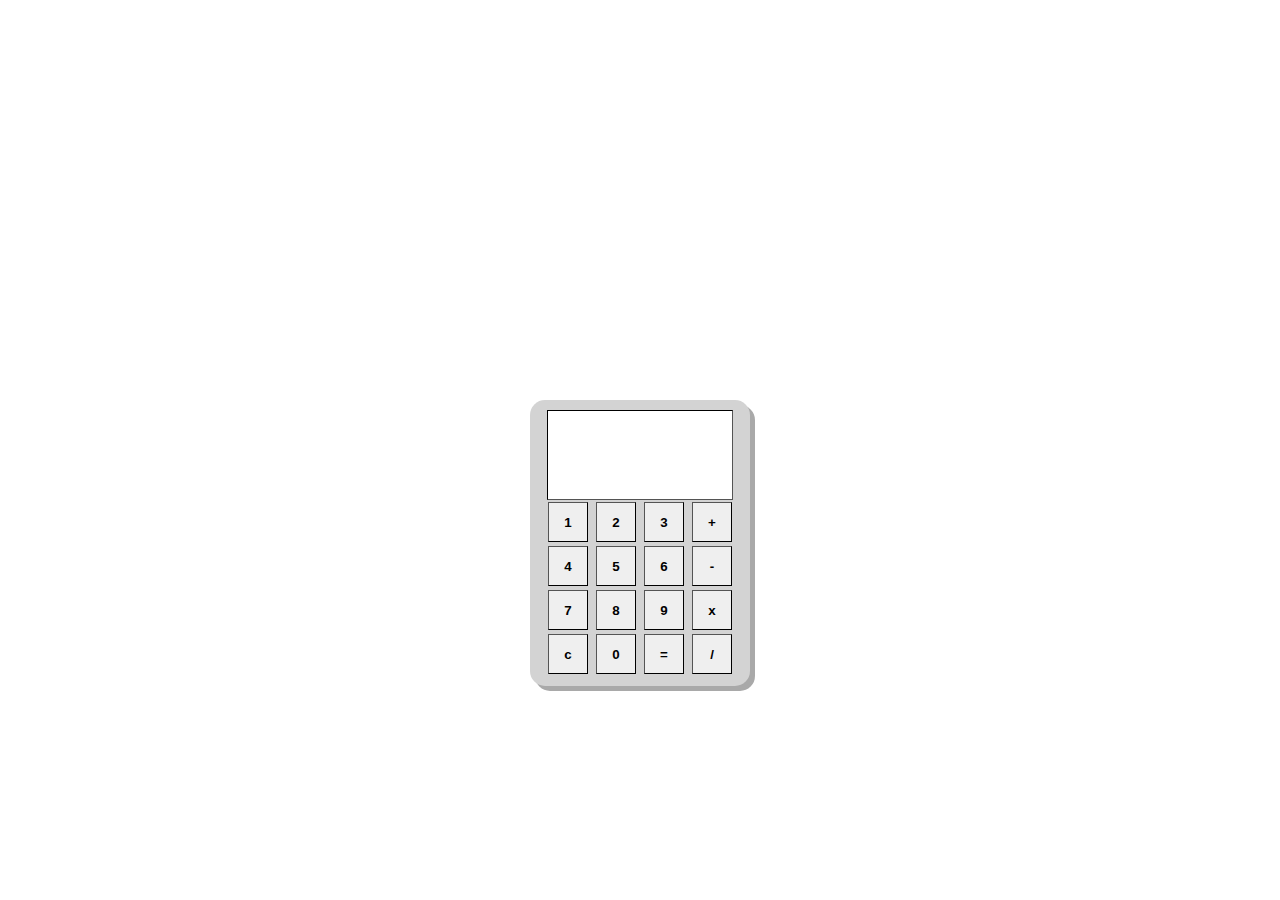
<file: calculator/calc.html>
<!DOCTYPE html>
<html>
    <head>
        <!-- Could be self-contained, used multiple files-->
        <link rel="stylesheet" type="text/css" href="styles.css"/>
        <script type="text/javascript" src="calculator.js"></script>
    </head>
    <body>
        <div id="calculator">
            <!--screen-->
            <input type="text" id="pre" onkeydown="return false"/>
            <input type="text" id="calculation" onkeydown="return false"/>
            <!--row1-->
            <input type="button" value=" 1 " onclick="calculate(1)" />
            <input type="button" value=" 2 " onclick="calculate(2)" />
            <input type="button" value=" 3 " onclick="calculate(3)" />
            <input type="button" value=" + " onclick="calculate(' + ',true)" />
            <!--row2-->
            <input type="button" value=" 4 " onclick="calculate(4)" />
            <input type="button" value=" 5 " onclick="calculate(5)" />
            <input type="button" value=" 6 " onclick="calculate(6)" />
            <input type="button" value=" - " onclick="calculate(' - ',true)" />
            <!--row3-->
            <input type="button" value=" 7 " onclick="calculate(7)" />
            <input type="button" value=" 8 " onclick="calculate(8)" />
            <input type="button" value=" 9 " onclick="calculate(9)" />
            <input type="button" value=" x " onclick="calculate(' * ', true)" />
            <!--row4-->
            <input type="button" value=" c " onclick="calculate('c', true)" />
            <input type="button" value=" 0 " onclick="calculate(0)" />
            <input type="button" value=" = " onclick="calculate(' = ', true)" />
            <input type="button" value=" / " onclick="calculate(' / ', true)" />
    
        </div>
    </body>
</html>
</file>
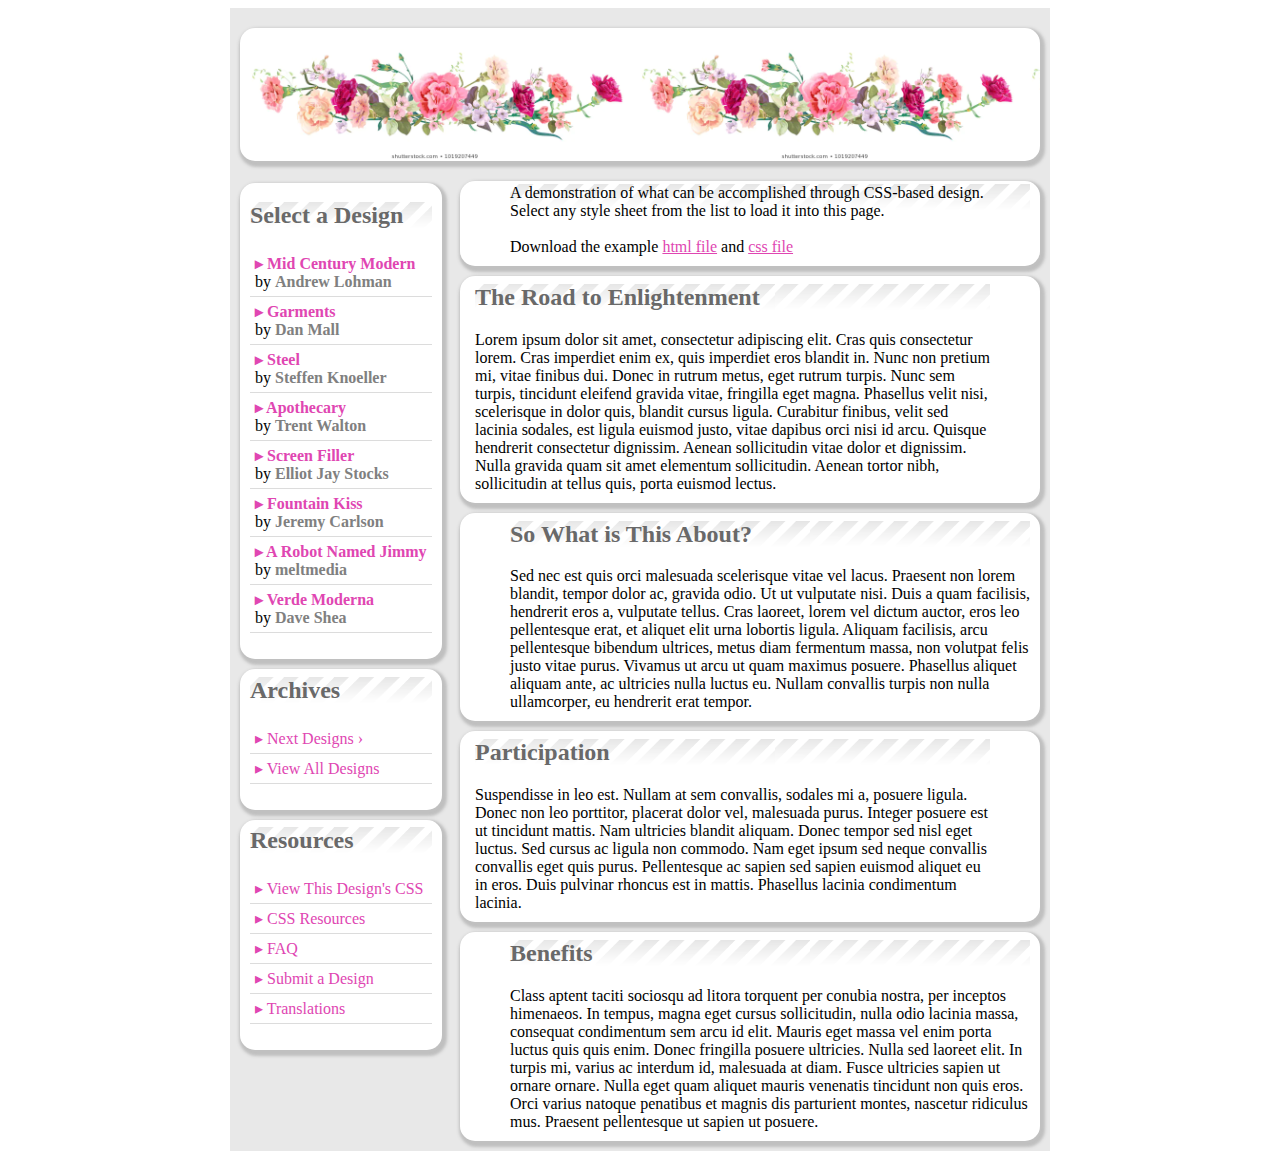
<file: zengarden/zen.html>
<!DOCTYPE html>
<html>
   <head>
      <link rel="stylesheet" href="styles.css"/>
   </head>
   <body>
      <div class="container">
         <div class="banner rcorners">
         </div>
         <aside class="side">
            <div class="choices rcorners">
               <div class="stripped">
                  <ul>
                     <h2>Select a Design</h2>
                     <li>
                        <span class="name">▸ Mid Century Modern</span>by   
                        <span class="people">Andrew Lohman</span>
                     </li>
                     <li>
                        <span class="name">▸ Garments</span>by    
                        <span class="people">Dan Mall</span>
                     </li>
                     <li>
                        <span class="name">▸ Steel</span>by    
                        <span class="people">Steffen Knoeller</span>
                     </li>
                     <li>
                        <span class="name">▸ Apothecary</span>by    
                        <span class="people">Trent Walton</span>
                     </li>
                     <li>
                        <span class="name">▸ Screen Filler</span>by    
                        <span class="people">Elliot Jay Stocks</span>
                     </li>
                     <li>
                        <span class="name">▸ Fountain Kiss</span>by    
                        <span class="people">Jeremy Carlson</span>
                     </li>
                     <li>
                        <span class="name">▸ A Robot Named Jimmy</span>by    
                        <span class="people">meltmedia</span>
                     </li>
                     <li>
                        <span class="name">▸ Verde Moderna</span>by    
                        <span class="people">Dave Shea</span>
                     </li>
                  </ul>
               </div>
            </div>
            <div class="rcorners">
               <div class="stripped">
                  <h2>Archives</h2>
                  <ul>
                     <li>
                        <span>▸ Next Designs ›</span>
                     </li>
                     <li>
                        <span>▸ View All Designs</span>
                     </li>
                  </ul>
               </div>
            </div>
            <div class="rcorners">
               <div class="stripped">
                  <h2 >Resources</h2>
                  <ul>
                     <li>
                        <span>▸ View This Design's CSS</span>
                     </li>
                     <li>
                        <span>▸ CSS Resources</span>
                     </li>
                     <li>
                        <span>▸ FAQ</span>
                     </li>
                     <li>
                        <span>▸ Submit a Design</span>
                     </li>
                     <li>
                        <span>▸ Translations</span>
                     </li>
                  </ul>
               </div>
            </div>
         </aside>
         <section>
            <div class="rcorners left">
               <div class="stripped">
                  A demonstration of what can be accomplished through CSS-based design. <br>Select any style sheet from the list to load it into this page.
                  <br><br>Download the example <a>html file</a> and <a>css file</a>
               </div>
            </div>
            <div class="rcorners right">
               <div class="stripped">
                  <h2>The Road to Enlightenment</h2>
                  Lorem ipsum dolor sit amet, consectetur adipiscing elit. Cras quis consectetur lorem. Cras imperdiet enim ex, quis imperdiet eros blandit in. Nunc non pretium mi, vitae finibus dui. Donec in rutrum metus, eget rutrum turpis. Nunc sem turpis, tincidunt eleifend gravida vitae, fringilla eget magna. Phasellus velit nisi, scelerisque in dolor quis, blandit cursus ligula. Curabitur finibus, velit sed lacinia sodales, est ligula euismod justo, vitae dapibus orci nisi id arcu. Quisque hendrerit consectetur dignissim. Aenean sollicitudin vitae dolor et dignissim. Nulla gravida quam sit amet elementum sollicitudin. Aenean tortor nibh, sollicitudin at tellus quis, porta euismod lectus.
               </div>
            </div>
            <div class="rcorners left">
               <div class="stripped">
                  <h2>So What is This About?</h2>
                  Sed nec est quis orci malesuada scelerisque vitae vel lacus. Praesent non lorem blandit, tempor dolor ac, gravida odio. Ut ut vulputate nisi. Duis a quam facilisis, hendrerit eros a, vulputate tellus. Cras laoreet, lorem vel dictum auctor, eros leo pellentesque erat, et aliquet elit urna lobortis ligula. Aliquam facilisis, arcu pellentesque bibendum ultrices, metus diam fermentum massa, non volutpat felis justo vitae purus. Vivamus ut arcu ut quam maximus posuere. Phasellus aliquet aliquam ante, ac ultricies nulla luctus eu. Nullam convallis turpis non nulla ullamcorper, eu hendrerit erat tempor.
               </div>
            </div>
            <div class="rcorners right">
               <div class="stripped">
                  <h2>Participation</h2>
                  Suspendisse in leo est. Nullam at sem convallis, sodales mi a, posuere ligula. Donec non leo porttitor, placerat dolor vel, malesuada purus. Integer posuere est ut tincidunt mattis. Nam ultricies blandit aliquam. Donec tempor sed nisl eget luctus. Sed cursus ac ligula non commodo. Nam eget ipsum sed neque convallis convallis eget quis purus. Pellentesque ac sapien sed sapien euismod aliquet eu in eros. Duis pulvinar rhoncus est in mattis. Phasellus lacinia condimentum lacinia.
               </div>
            </div>
            <div class="rcorners left">
               <div class="stripped">
                  <h2>Benefits</h2>
                  Class aptent taciti sociosqu ad litora torquent per conubia nostra, per inceptos himenaeos. In tempus, magna eget cursus sollicitudin, nulla odio lacinia massa, consequat condimentum sem arcu id elit. Mauris eget massa vel enim porta luctus quis quis enim. Donec fringilla posuere ultricies. Nulla sed laoreet elit. In turpis mi, varius ac interdum id, malesuada at diam. Fusce ultricies sapien ut ornare ornare. Nulla eget quam aliquet mauris venenatis tincidunt non quis eros. Orci varius natoque penatibus et magnis dis parturient montes, nascetur ridiculus mus. Praesent pellentesque ut sapien ut posuere.
               </div>
            </div>
         </section>
      </div>
   </body>
</html>
</file>
<file: calculator/styles.css>
input {
    display:inline-block;
    border-color: black;
    font-weight:bold;
    border-width: 1px;
    margin-bottom: 2px;
    width: 90%;
    height: 40px;


}
input[type=text]{
    display:table-cell;
    margin:0;
    border-width: 0px 1px 1px 1px;
    text-align: center; 
    padding: 2px;
    font-size: 150%;
}
input[type=text]:first-child{
    border-width: 1px 1px 0px 1px; 
    font-weight:normal;
    text-align: left;
    font: 400 80% Arial;
}


input[type="button"]{
    width: 20%;
    margin: 2px;
}

#calculator{
    position: relative;
    margin: auto;
    margin-top: 400px;
    background-color:#D3D3D3; 
    width: 200px;
    text-align: center; 
    padding:10px;
    border-radius: 15px;
    box-shadow: 5px 5px #A9A9A9;
}​
</file>
<file: zengarden/styles.css>
.rcorners {
  border-radius: 15px;
  padding: 3px 10px 10px 10px;
  margin: 10px 0 0 0;
  background-color: #FFFFFF;
  box-shadow: 2px 3px 3px 3px rgba(186,186,186,0.88);
}

.banner{
	background-image: url("banner.jpg");
	background-size: contain;
	height: 120px;
	margin-bottom: 20px;
}

.stripped {
background-image:  url("stripes.png");
background-repeat: repeat-x;
background-size: 300px;
}

.container {
text-align: left;
position:relative;
background-color: #E8E8E8;
margin:auto;
width:800px;
padding:10px;
}

.side {
position:absolute;
top:165px;
}

.left {
padding-left: 50px;
}

.right {
padding-left: 15px;
padding-right: 50px;
}

.choices .people {
color:#808080;
display:inline;
}

h2{
  color: #696969;
  margin-block-start: 0.2em;
}

section {
width:530;
display:block;
margin:0 0 0 220px;
}

ul {
    padding-inline-start: 0;
}

li {
list-style:none;
padding:5px;
border-bottom:1px solid #DCDCDC;
}

span {
  color:#e046b2;
  text-decoration: none;
}

a {
  color:#e046b2;
  text-decoration:underline;
}

.choices li span {
font-weight:bold;
display:block;
}
</file>
